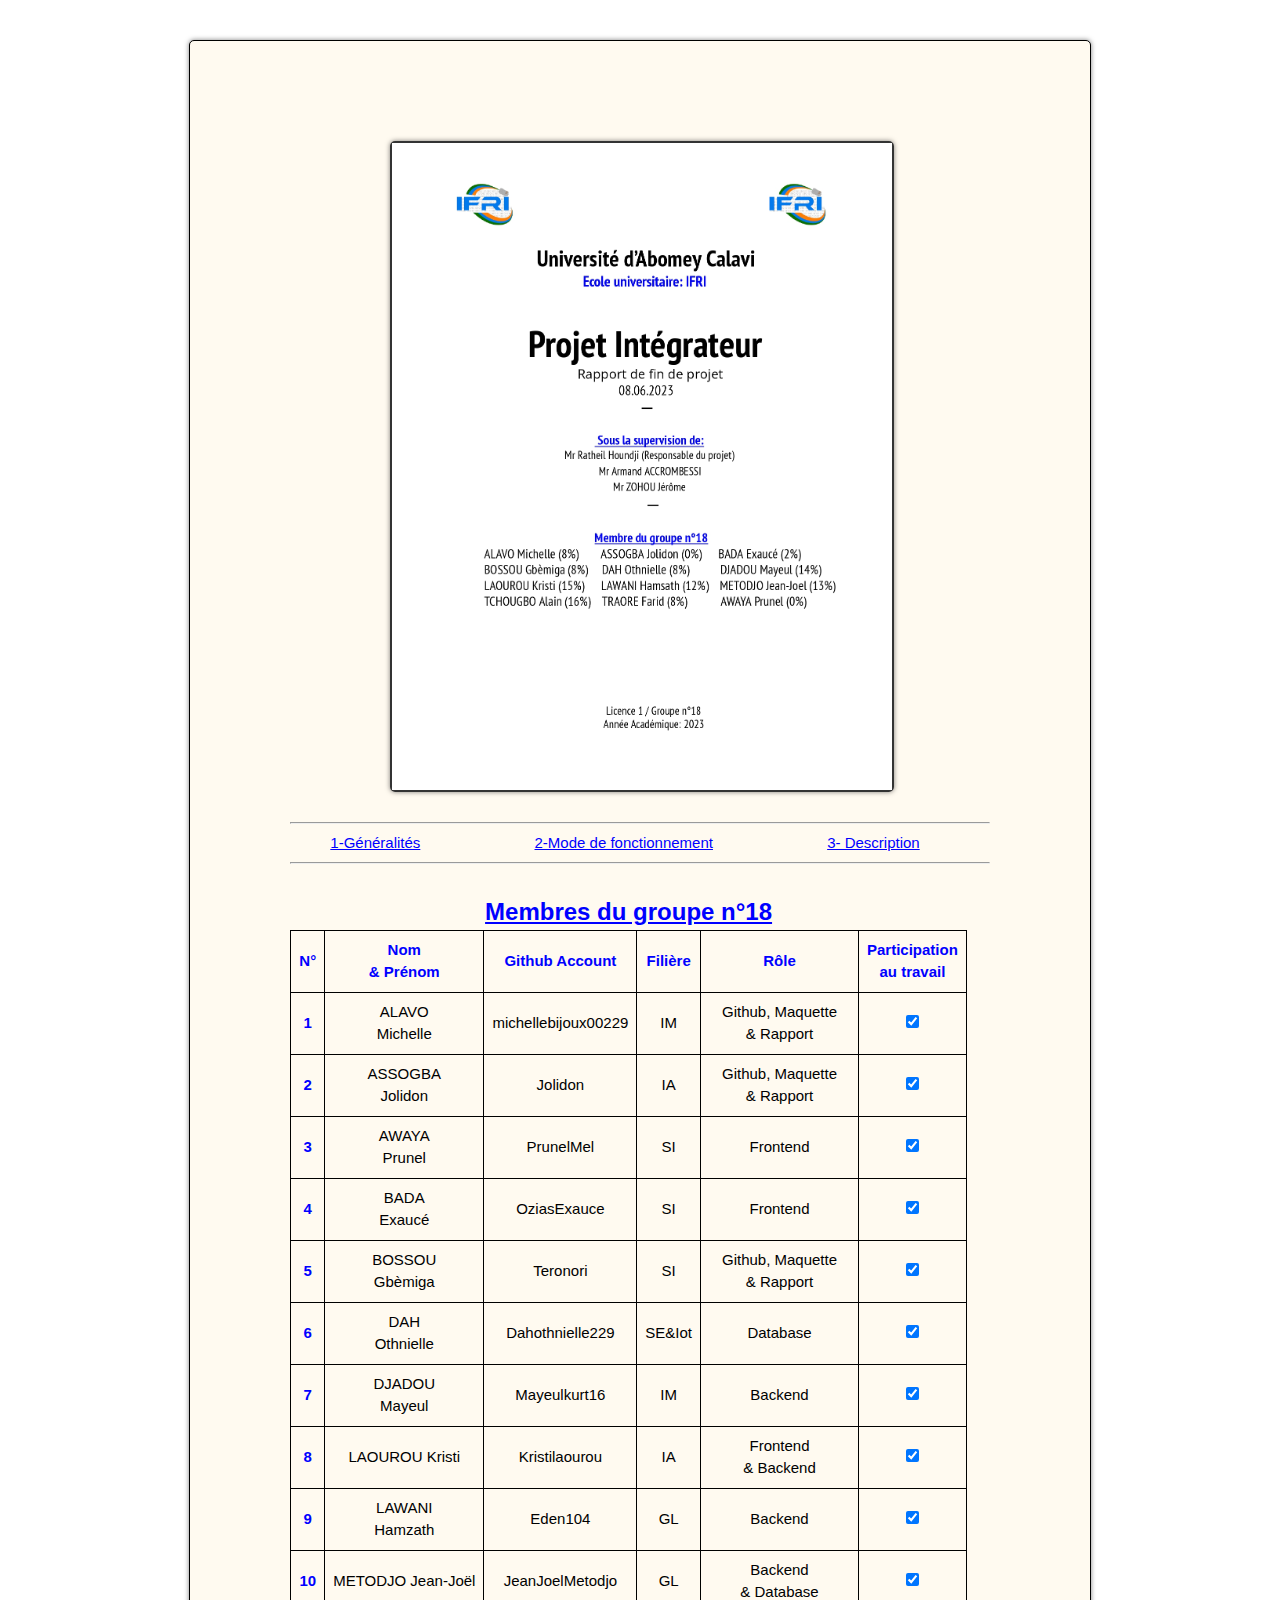
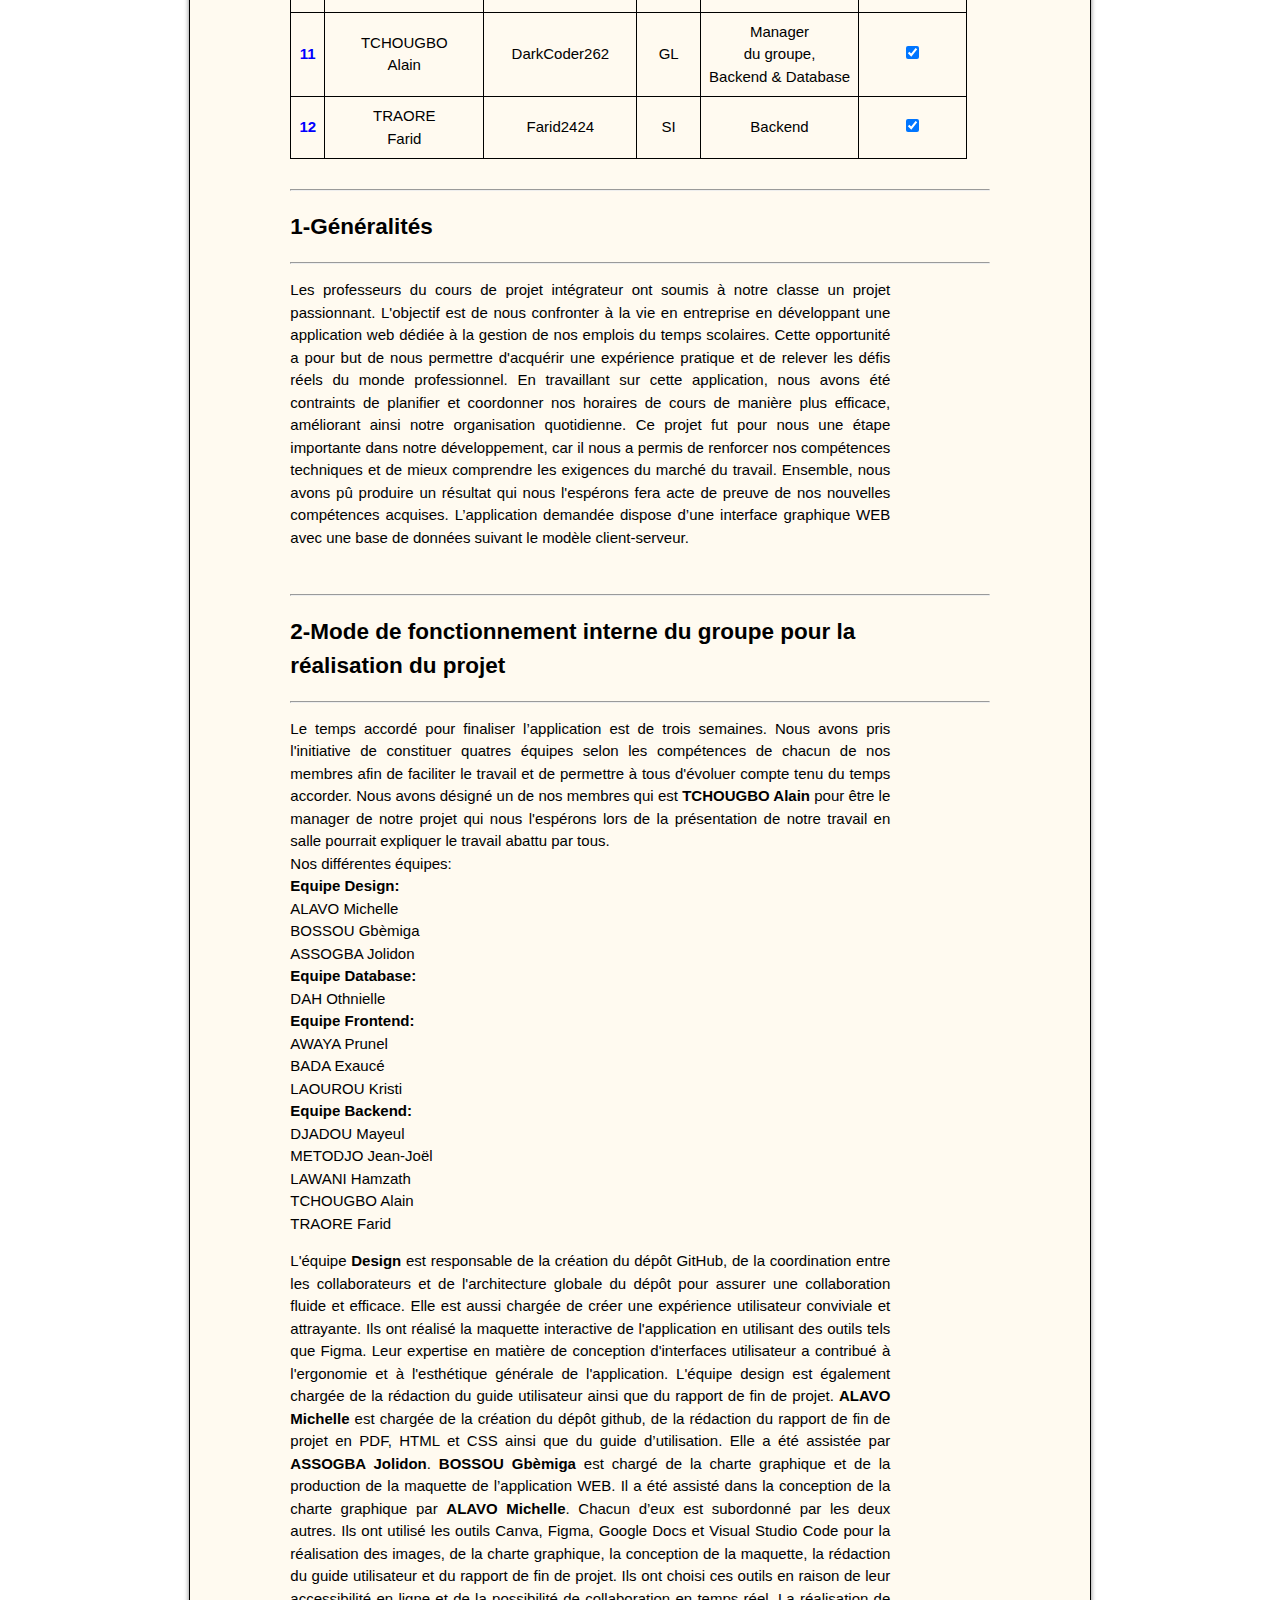
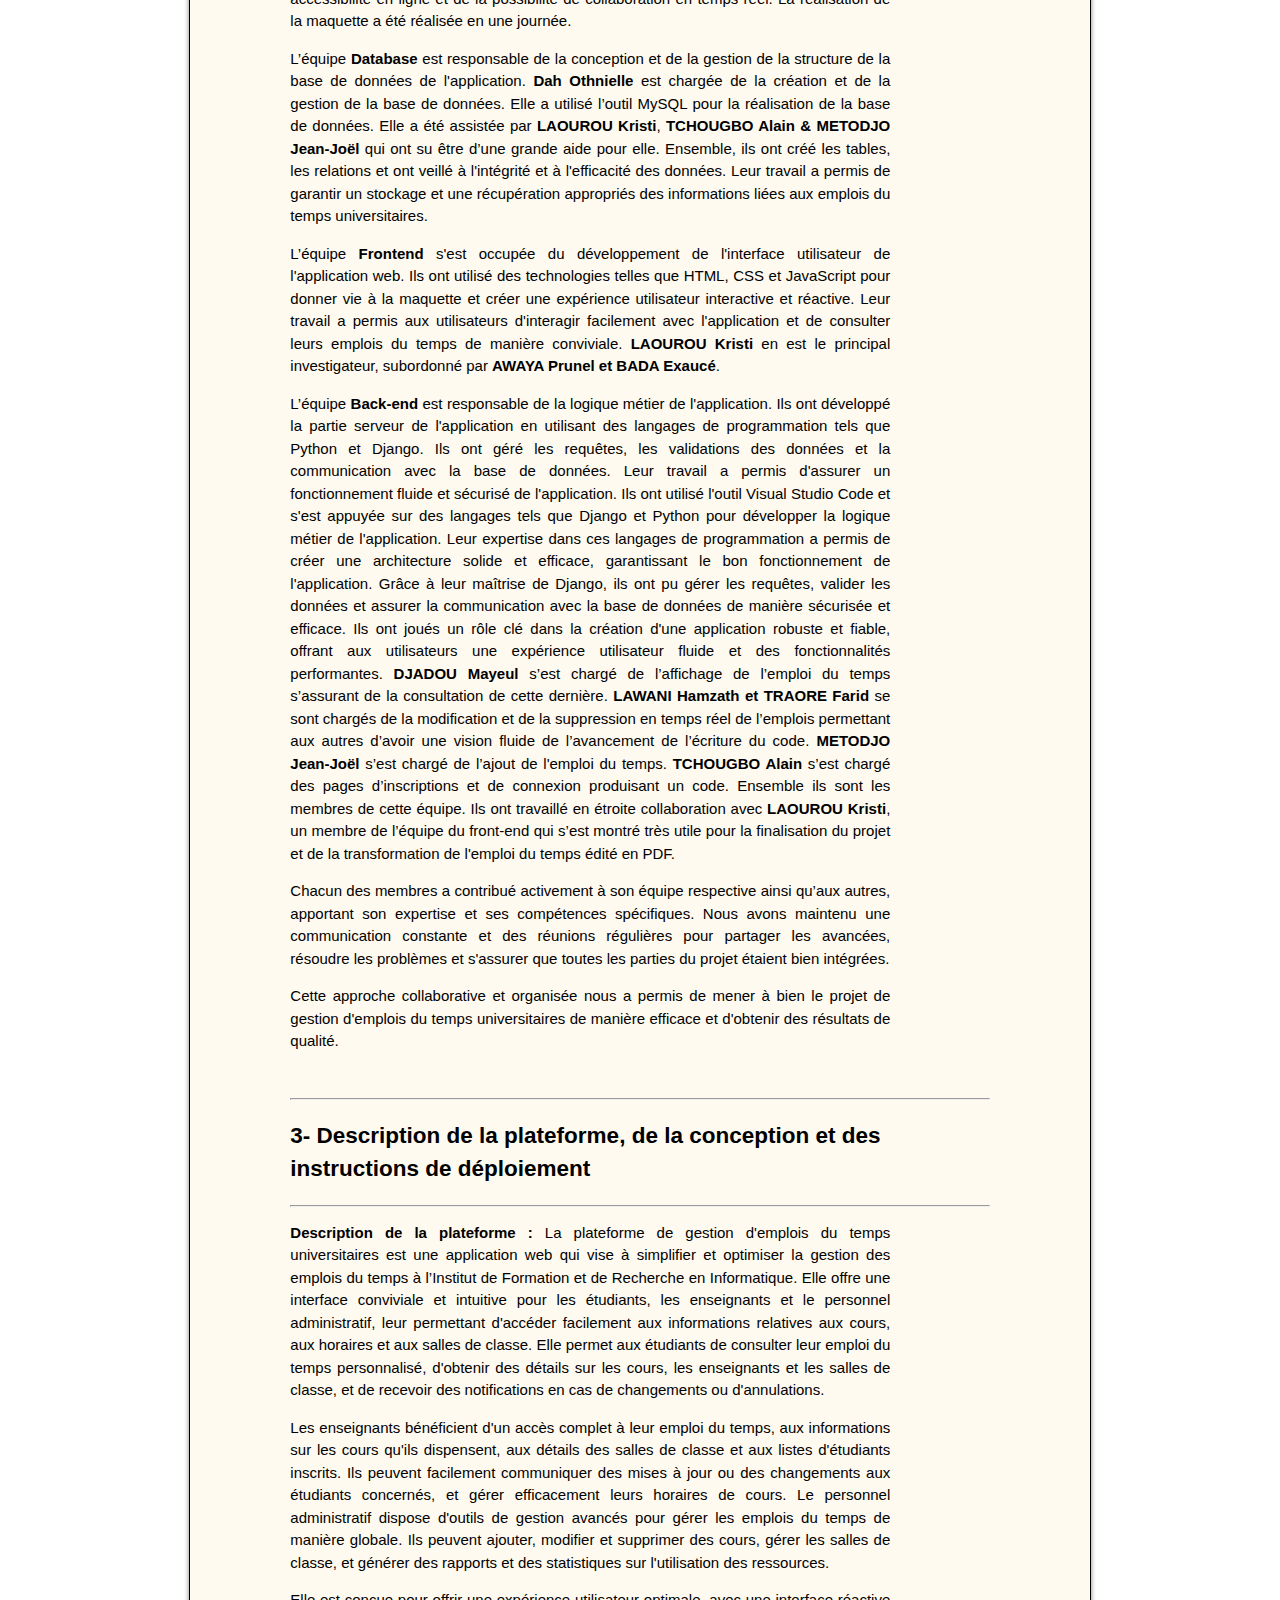
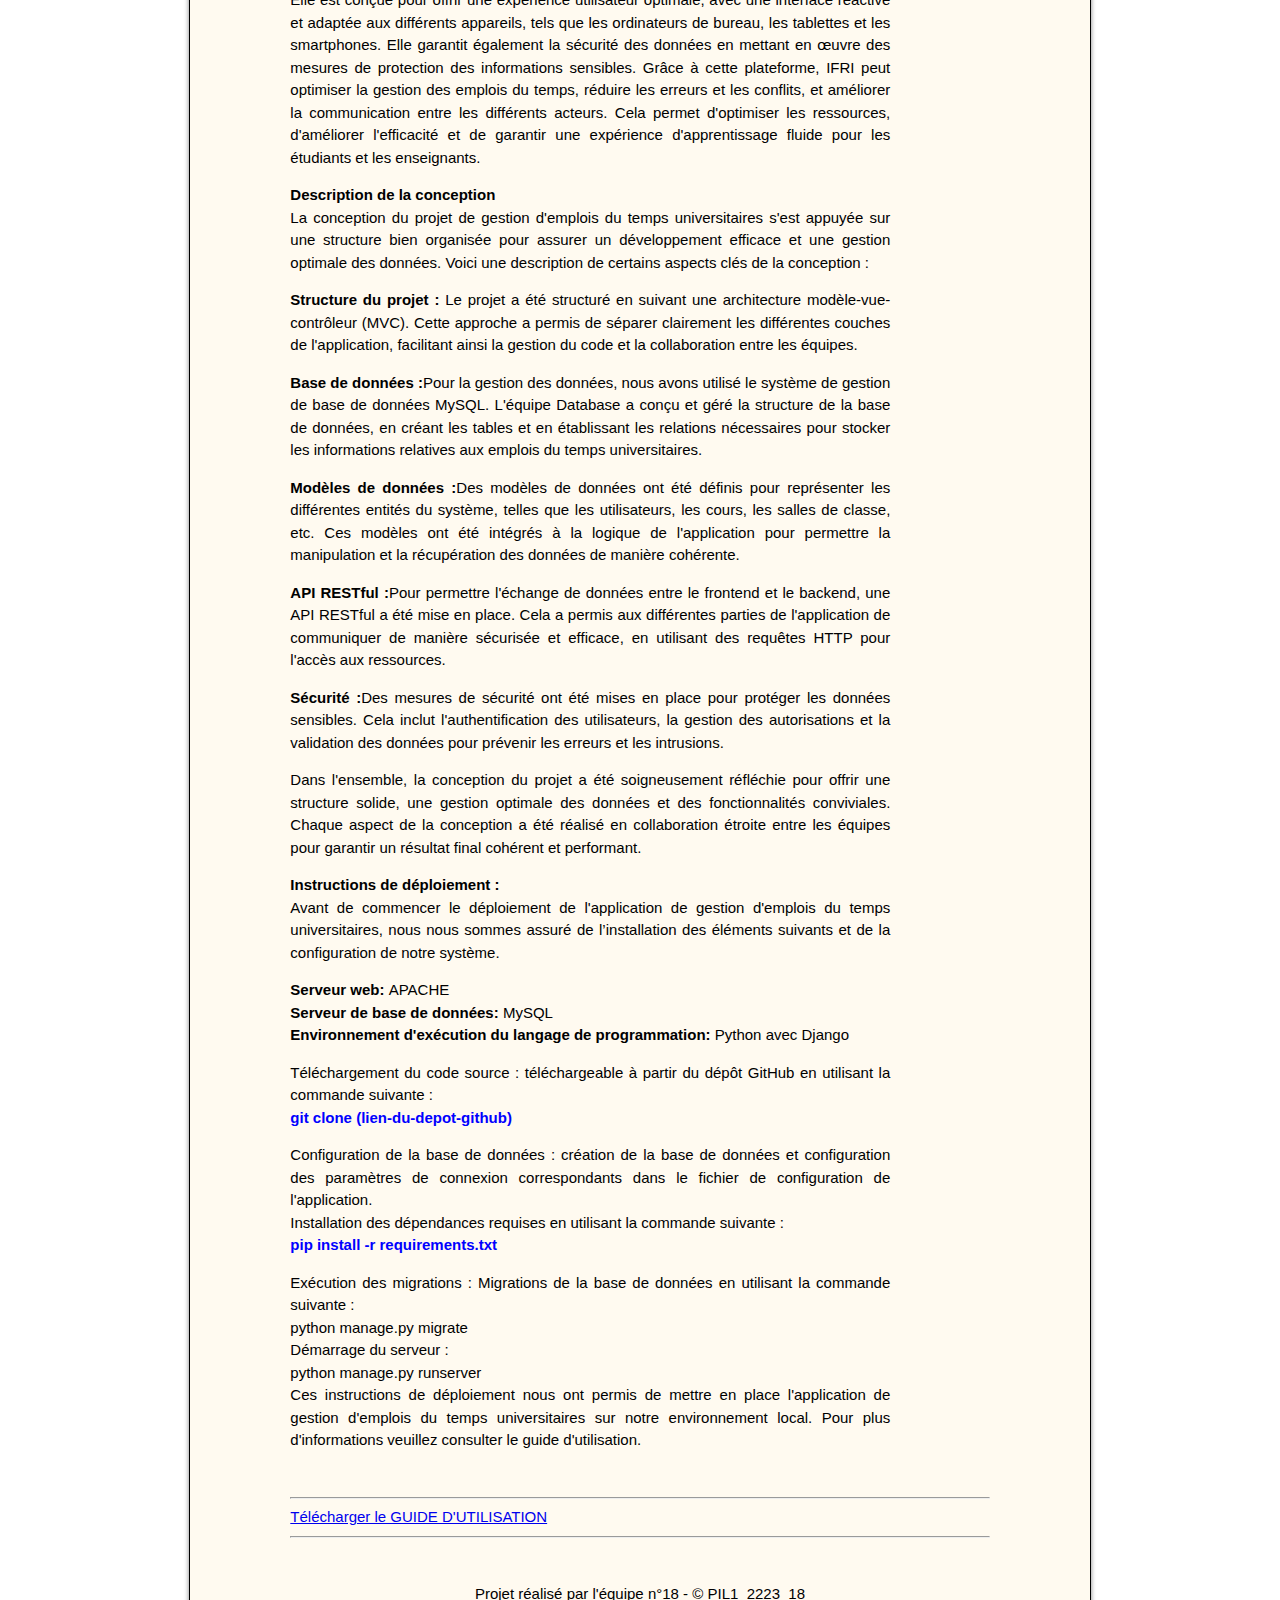
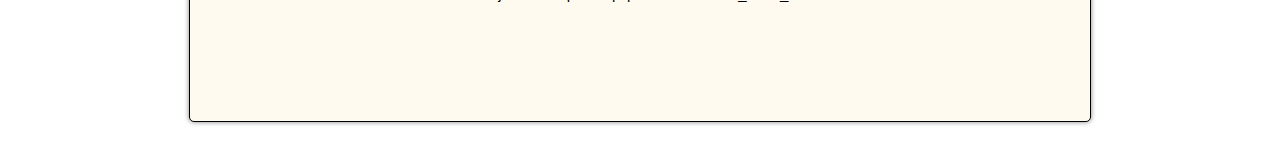
<file: Rapport de fin de projet.html>
<!DOCTYPE html>
<html lang="fr">
<head>
    <meta charset="UTF-8">
    <meta http-equiv="X-UA-Compatible" content="IE=edge">
    <meta name="viewport" content="width=device-width, initial-scale=1.0">
    <title>Rapport de fin de projet</title>
    <link rel="stylesheet" href="Style.CSS">
</head>
<body>
    <section>
        <div id="monContainer">
            <div class="image-container">
                <img src="Proposition de projet_page-0001.jpg" alt="Your Image" >
            </div>
            <br>

            <hr>
            <a href="#1-Généralités" class="ancre">1-Généralités</a>
            <a href="#2-Mode de fonctionnement" class="ancre">2-Mode de fonctionnement</a>
            <a href="#3- Description" class="ancre">3- Description</a>
            <hr>

            <br>
    
            <table>
                <caption>Membres du groupe n°18</caption>
                <thead>
                    <tr>
                        <th>N°</th> 
                        <th>Nom <br>& Prénom</th>
                        <th>Github Account</th>
                        <th>Filière</th>
                        <th>Rôle</th>
                        <th>Participation <br> au travail</th>
                    </tr>
                </thead>
                <tbody>
                    <tr>
                        <th>1</th>
                        <td>ALAVO <br>Michelle</td>
                        <td>michellebijoux00229</td>
                        <td>IM</td>
                        <td>Github, Maquette <br>& Rapport</td>
                        <td><input type="checkbox" checked></td>
                    </tr>
                    <tr>
                        <th>2</th>
                        <td>ASSOGBA <br>Jolidon</td>
                        <td>Jolidon</td>
                        <td>IA</td>
                        <td>Github, Maquette <br>& Rapport</td>
                        <td><input type="checkbox" checked></td>
                    </tr>
                    <tr>
                        <th>3</th>
                        <td>AWAYA <br>Prunel</td>
                        <td>PrunelMel</td>
                        <td>SI</td>
                        <td>Frontend</td>
                        <td><input type="checkbox" checked></td>
                    </tr>
                    <tr>
                        <th>4</th>
                        <td>BADA <br>Exaucé</td>
                        <td>OziasExauce</td>
                        <td>SI</td>
                        <td>Frontend</td>
                        <td><input type="checkbox" checked></td>
                    </tr>
                    <tr>
                        <th>5</th>
                        <td>BOSSOU <br>Gbèmiga</td>
                        <td>Teronori</td>
                        <td>SI</td>
                        <td>Github, Maquette <br>& Rapport</td>
                        <td><input type="checkbox" checked></td>
                    </tr>
                    <tr>
                        <th>6</th>
                        <td>DAH <br> Othnielle</td>
                        <td>Dahothnielle229</td>
                        <td>SE&Iot</td>
                        <td>Database</td>
                        <td><input type="checkbox" checked></td>
                    </tr>
                    <tr>
                        <th>7</th>
                        <td>DJADOU <br>Mayeul</td>
                        <td>Mayeulkurt16</td>
                        <td>IM</td>
                        <td>Backend</td>
                        <td><input type="checkbox" checked></td>
                    </tr>
                    <tr>
                        <th>8</th>
                        <td>LAOUROU Kristi</td>
                        <td>Kristilaourou</td>
                        <td>IA</td>
                        <td>Frontend <br>& Backend</td>
                        <td><input type="checkbox" checked></td>
                    </tr>
                    <tr>
                        <th>9</th>
                        <td>LAWANI <br>Hamzath</td>
                        <td>Eden104</td>
                        <td>GL</td>
                        <td>Backend</td>
                        <td><input type="checkbox" checked></td>
                    </tr>
                    <tr>
                        <th>10</th>
                        <td>METODJO Jean-Joël</td>
                        <td>JeanJoelMetodjo</td>
                        <td>GL</td>
                        <td>Backend <br> & Database</td>
                        <td><input type="checkbox" checked></td>
                    </tr>
                    <tr>
                        <th>11</th>
                        <td>TCHOUGBO <br> Alain</td>
                        <td>DarkCoder262</td>
                        <td>GL</td>
                        <td>Manager <br> du groupe, <br> Backend & Database</td>
                        <td><input type="checkbox" checked></td>
                    </tr>
                    <tr>
                        <th>12</th>
                        <td>TRAORE <br> Farid</td>
                        <td>Farid2424</td>
                        <td>SI</td>
                        <td>Backend</td>
                        <td><input type="checkbox" checked></td>
                    </tr>
                    
                </tbody>
            </table>
            <br>
            
            <hr>
            <h2 id="1-Généralités">1-Généralités</h2>
            <hr>

            <p class="justified-text">
                Les professeurs du cours de projet intégrateur ont soumis à notre classe un projet passionnant. L'objectif est de nous confronter à la vie en entreprise en développant une application web dédiée à la gestion de nos emplois du temps scolaires. Cette opportunité a pour but de nous permettre d'acquérir une expérience pratique et de relever les défis réels du monde professionnel. En travaillant sur cette application, nous avons été contraints de planifier et coordonner nos horaires de cours de manière plus efficace, améliorant ainsi notre organisation quotidienne. Ce projet fut pour nous une étape importante dans notre développement, car il nous a permis de renforcer nos compétences techniques et de mieux comprendre les exigences du marché du travail. Ensemble, nous avons pû produire un résultat qui nous l'espérons fera acte de preuve de nos nouvelles compétences acquises. L’application demandée dispose d’une interface graphique WEB avec une base de données suivant le modèle client-serveur. 
            </p>
            <br>
            <hr>
            <h2 id="2-Mode de fonctionnement">2-Mode de fonctionnement interne du groupe pour la <br> réalisation du projet</h2>
            <hr>

            <p class="justified-text">
                Le temps accordé pour finaliser l’application est de trois semaines. Nous avons pris l'initiative de constituer quatres équipes selon les compétences de chacun de nos membres afin de faciliter le travail et de permettre à tous d'évoluer compte tenu du temps accorder. Nous avons désigné un de nos membres qui est <strong>TCHOUGBO Alain</strong> pour être le manager de notre projet qui nous l'espérons lors de la présentation de notre travail en salle pourrait expliquer le travail abattu par tous.
                <br>Nos différentes équipes:
                <br><strong>Equipe Design:</strong> 
                   <br>ALAVO Michelle 
                   <br>BOSSOU Gbèmiga
                   <br>ASSOGBA Jolidon
                   <br><strong>Equipe Database:</strong>
                   <br>DAH Othnielle   
                   <br><strong>Equipe Frontend:</strong>
                   <br>AWAYA Prunel
                   <br>BADA Exaucé 
                   <br>LAOUROU Kristi
                   <br><strong>Equipe Backend:</strong>
                   <br>DJADOU Mayeul
                   <br>METODJO Jean-Joël
                   <br>LAWANI Hamzath
                   <br>TCHOUGBO Alain
                   <br>TRAORE Farid 
            </p>
            <p class="justified-text">
                L'équipe <strong>Design</strong> est responsable de la création du dépôt GitHub, de la coordination entre les collaborateurs et de l'architecture globale du dépôt pour assurer une collaboration fluide et efficace. Elle est aussi chargée de créer une expérience utilisateur conviviale et attrayante. Ils ont réalisé la maquette interactive de l'application en utilisant des outils tels que Figma. Leur expertise en matière de conception d'interfaces utilisateur a contribué à l'ergonomie et à l'esthétique générale de l'application. L'équipe design est également chargée de la rédaction du guide utilisateur ainsi que du rapport de fin de projet. <strong>ALAVO Michelle</strong> est chargée de la création du dépôt github, de la rédaction du rapport de fin de projet en PDF, HTML et CSS ainsi que du guide d’utilisation. Elle a été assistée par <strong>ASSOGBA Jolidon</strong>. <strong>BOSSOU Gbèmiga</strong> est chargé de la charte graphique et de la production  de la maquette de l’application WEB. Il a été assisté dans la conception de la charte graphique par <strong>ALAVO Michelle</strong>. Chacun d’eux est subordonné par les deux autres. Ils ont utilisé les outils Canva, Figma, Google Docs et Visual Studio Code pour la réalisation des images, de la charte graphique, la conception de la maquette, la rédaction du guide utilisateur et du rapport de fin de projet. Ils ont choisi ces outils en raison de leur accessibilité en ligne et de la possibilité de collaboration en temps réel. La réalisation de la maquette a été réalisée en une journée. 
            </p>
    
            <p class="justified-text">
                L’équipe <strong>Database</strong> est responsable de la conception et de la gestion de la structure de la base de données de l'application. <strong>Dah Othnielle</strong> est chargée de la création et de la gestion de la base de données. Elle a utilisé l’outil MySQL pour la réalisation de la base de données. Elle a été assistée par <strong>LAOUROU Kristi</strong>, <strong>TCHOUGBO Alain & METODJO Jean-Joël</strong> qui ont su être d’une grande aide pour elle. Ensemble, ils ont créé les tables, les relations et ont veillé à l'intégrité et à l'efficacité des données. Leur travail a permis de garantir un stockage et une récupération appropriés des informations liées aux emplois du temps universitaires.
            </p>
    
            <p class="justified-text">
                L’équipe <strong>Frontend</strong> s'est occupée du développement de l'interface utilisateur de l'application web. Ils ont utilisé des technologies telles que HTML, CSS et JavaScript pour donner vie à la maquette et créer une expérience utilisateur interactive et réactive. Leur travail a permis aux utilisateurs d'interagir facilement avec l'application et de consulter leurs emplois du temps de manière conviviale. <strong>LAOUROU Kristi</strong> en est le principal investigateur, subordonné par <strong>AWAYA Prunel et BADA Exaucé</strong>.
            </p>
    
            <p class="justified-text">
                L’équipe <strong>Back-end</strong> est responsable de la logique métier de l'application. Ils ont développé la partie serveur de l'application en utilisant des langages de programmation tels que Python et Django. Ils ont géré les requêtes, les validations des données et la communication avec la base de données. Leur travail a permis d'assurer un fonctionnement fluide et sécurisé de l'application. Ils ont utilisé l'outil Visual Studio Code et s'est appuyée sur des langages tels que Django et Python pour développer la logique métier de l'application. Leur expertise dans ces langages de programmation a permis de créer une architecture solide et efficace, garantissant le bon fonctionnement de l'application. Grâce à leur maîtrise de Django, ils ont pu gérer les requêtes, valider les données et assurer la communication avec la base de données de manière sécurisée et efficace. Ils ont joués un rôle clé dans la création d'une application robuste et fiable, offrant aux utilisateurs une expérience utilisateur fluide et des fonctionnalités performantes. <strong>DJADOU Mayeul</strong> s’est chargé de l’affichage de l’emploi du temps s’assurant de la consultation de cette dernière. <strong>LAWANI Hamzath et TRAORE Farid</strong> se sont chargés de la modification et de la suppression en temps réel de l’emplois permettant aux autres d’avoir une vision fluide de l’avancement de l’écriture du code.  <strong>METODJO Jean-Joël</strong> s’est chargé de l’ajout de l'emploi du temps. <strong>TCHOUGBO Alain</strong> s’est chargé des pages d’inscriptions et de connexion produisant un code. Ensemble ils sont les membres de cette équipe. Ils ont travaillé en étroite collaboration avec <strong>LAOUROU Kristi</strong>, un membre de l’équipe du front-end qui s’est montré très utile pour la finalisation du projet et de la transformation de l'emploi du temps édité en PDF.
            </p>
    
            <p class="justified-text">
                Chacun des membres a contribué activement à son équipe respective ainsi qu’aux autres, apportant son expertise et ses compétences spécifiques. Nous avons maintenu une communication constante et des réunions régulières pour partager les avancées, résoudre les problèmes et s'assurer que toutes les parties du projet étaient bien intégrées.
            </p>
    
            <p class="justified-text">
                Cette approche collaborative et organisée nous a permis de mener à bien le projet de gestion d'emplois du temps universitaires de manière efficace et d'obtenir des résultats de qualité.
            </p>
            <br>
            
            <hr>
            <h2 id="3- Description">3- Description de la plateforme, de la conception et des <br> instructions de déploiement </h2>
            <hr>
            
            <p class="justified-text">
                <strong>Description de la plateforme :</strong>
                        La plateforme de gestion d'emplois du temps universitaires est une application web qui vise à simplifier et optimiser la gestion des emplois du temps à l’Institut de Formation et de Recherche en Informatique. Elle offre une interface conviviale et intuitive pour les étudiants, les enseignants et le personnel administratif, leur permettant d'accéder facilement aux informations relatives aux cours, aux horaires et aux salles de classe.
                        Elle permet aux étudiants de consulter leur emploi du temps personnalisé, d'obtenir des détails sur les cours, les enseignants et les salles de classe, et de recevoir des notifications en cas de changements ou d'annulations.
            </p>
            <p class="justified-text">
                Les enseignants bénéficient d'un accès complet à leur emploi du temps, aux informations sur les cours qu'ils dispensent, aux détails des salles de classe et aux listes d'étudiants inscrits. Ils peuvent facilement communiquer des mises à jour ou des changements aux étudiants concernés, et gérer efficacement leurs horaires de cours.
                Le personnel administratif dispose d'outils de gestion avancés pour gérer les emplois du temps de manière globale. Ils peuvent ajouter, modifier et supprimer des cours, gérer les salles de classe, et générer des rapports et des statistiques sur l'utilisation des ressources.
            </p>
            <p class="justified-text">
                Elle est conçue pour offrir une expérience utilisateur optimale, avec une interface réactive et adaptée aux différents appareils, tels que les ordinateurs de bureau, les tablettes et les smartphones. Elle garantit également la sécurité des données en mettant en œuvre des mesures de protection des informations sensibles.
                Grâce à cette plateforme, IFRI peut optimiser la gestion des emplois du temps, réduire les erreurs et les conflits, et améliorer la communication entre les différents acteurs. Cela permet d'optimiser les ressources, d'améliorer l'efficacité et de garantir une expérience d'apprentissage fluide pour les étudiants et les enseignants.
            </p>
    
            <p class="justified-text">
                <strong>Description de la conception</strong> <br>
                La conception du projet de gestion d'emplois du temps universitaires s'est appuyée sur une structure bien organisée pour assurer un développement efficace et une gestion optimale des données. Voici une description de certains aspects clés de la conception :
            </p>
            <p class="justified-text">
                <strong>Structure du projet : </strong>Le projet a été structuré en suivant une architecture modèle-vue-contrôleur (MVC). Cette approche a permis de séparer clairement les différentes couches de l'application, facilitant ainsi la gestion du code et la collaboration entre les équipes.
            </p>
            <p class="justified-text">
                <strong>Base de données :</strong>Pour la gestion des données, nous avons utilisé le système de gestion de base de données MySQL. L'équipe Database a conçu et géré la structure de la base de données, en créant les tables et en établissant les relations nécessaires pour stocker les informations relatives aux emplois du temps universitaires.
            </p>
            <p class="justified-text">
                <strong>Modèles de données :</strong>Des modèles de données ont été définis pour représenter les différentes entités du système, telles que les utilisateurs, les cours, les salles de classe, etc. Ces modèles ont été intégrés à la logique de l'application pour permettre la manipulation et la récupération des données de manière cohérente.
            </p>
            <p class="justified-text">
                <strong>API RESTful :</strong>Pour permettre l'échange de données entre le frontend et le backend, une API RESTful a été mise en place. Cela a permis aux différentes parties de l'application de communiquer de manière sécurisée et efficace, en utilisant des requêtes HTTP pour l'accès aux ressources.
            </p>
            <p class="justified-text">
                <strong>Sécurité :</strong>Des mesures de sécurité ont été mises en place pour protéger les données sensibles. Cela inclut l'authentification des utilisateurs, la gestion des autorisations et la validation des données pour prévenir les erreurs et les intrusions.
            </p>
            <p class="justified-text">
               Dans l'ensemble, la conception du projet a été soigneusement réfléchie pour offrir une structure solide, une gestion optimale des données et des fonctionnalités conviviales. Chaque aspect de la conception a été réalisé en collaboration étroite entre les équipes pour garantir un résultat final cohérent et performant.
            </p>
    
            <p class="justified-text">
                <strong>Instructions de déploiement : </strong><br>
                Avant de commencer le déploiement de l'application de gestion d'emplois du temps universitaires, nous nous sommes assuré de l’installation des éléments suivants et de la configuration de notre système.
            </p>
            <p class="justified-text">
                <strong>Serveur web: </strong>APACHE <br>
                <strong>Serveur de base de données:</strong> MySQL <br>
                <strong>Environnement d'exécution du langage de programmation:</strong> Python avec Django
            </p>
    
            <p class="justified-text">
                Téléchargement du code source : téléchargeable à partir du dépôt GitHub en utilisant la commande suivante : <br>
                <span class="blue-bold">git clone (lien-du-depot-github)</span>
            </p>
    
            <p class="justified-text">
                Configuration de la base de données : création de la base de données et configuration des paramètres de connexion correspondants dans le fichier de configuration de l'application.
                <br>Installation des dépendances requises en utilisant la commande suivante :
                <br><span class="blue-bold">pip install -r requirements.txt</span>
            </p>
    
            <p class="justified-text">
                Exécution des migrations : Migrations de la base de données en utilisant la commande suivante :
                <br>python manage.py migrate
                <br>Démarrage du serveur : 
                <br>python manage.py runserver
                <br>Ces instructions de déploiement nous ont permis de mettre en place l'application de gestion d'emplois du temps universitaires sur notre environnement local. Pour plus d'informations veuillez consulter le guide d'utilisation.
            </p>

            <br>
            <hr>

            <a href="Guide d'utilisation .pdf" download>Télécharger le GUIDE D'UTILISATION</a>

            <hr>
            <br>

            <footer>
                <p>Projet réalisé par l'équipe n°18 - © PIL1_2223_18</p>
            </footer>
          </div>
    </section>   
</body>
</html>
</file>
<file: Style.CSS>
body {
        display: flex;
        align-items: center;
        justify-content: center;
        min-height: 100vh;
        margin: 20px;
        padding: 20px;
        background-image: url(Picture_1.jpg);
        background-size: cover;
        background-position: center;
        font-family: Arial, sans-serif;
        line-height: 1.5;         
    }

    .image-container {
        width: 500px;
        height: auto;
        border: 2px solid #333;
        border-radius: 5px;
        box-shadow: 0 0 5px rgba(0, 0, 0, 0.5);
        display: flex;
        align-items: center;
        justify-content:center;
        margin-left: 100px;
        padding: 0px;
        
    }

    .image-container img {
        max-width: 100%;
        max-height: 100%;
        text-align: center;
    }

    #monContainer {
        background-color:floralwhite;
        border: 2px solid #333;
        border-radius: 5px;
        box-shadow: 0 0 5px rgba(0, 0, 0, 0.5);
        align-items: center;
        justify-content: center;
        padding: 100px;
        border: 1px solid black;
        font-family: Arial, sans-serif;
        font-size: 15px;
        
      }

      .ancre{
        display: inline;
        margin-left: 40px;
        margin-right: 70px;
        text-align:justify;
        color: blue;
       }
      .ancre:after {
        color: blue;
      }
      
    .blue-bold {
        color: blue;
        font-weight: bold;
    }


    table {
            border-collapse: collapse;
        }
        
        th, td {
            border: 1px solid black;
            padding: 8px;
            text-align: center;
        }
        
        th{
            color: blue;
        }

        th:first-child, td:first-child {
            color: blue;
        }

        caption{
            color: blue;
            font-size:x-large;
            text-decoration-line: underline;
            font-weight: bold;
        }

        .justified-text {
            width: 600px;
            text-align: justify;
          }

        footer{
            text-align: center;
        }
</file>
